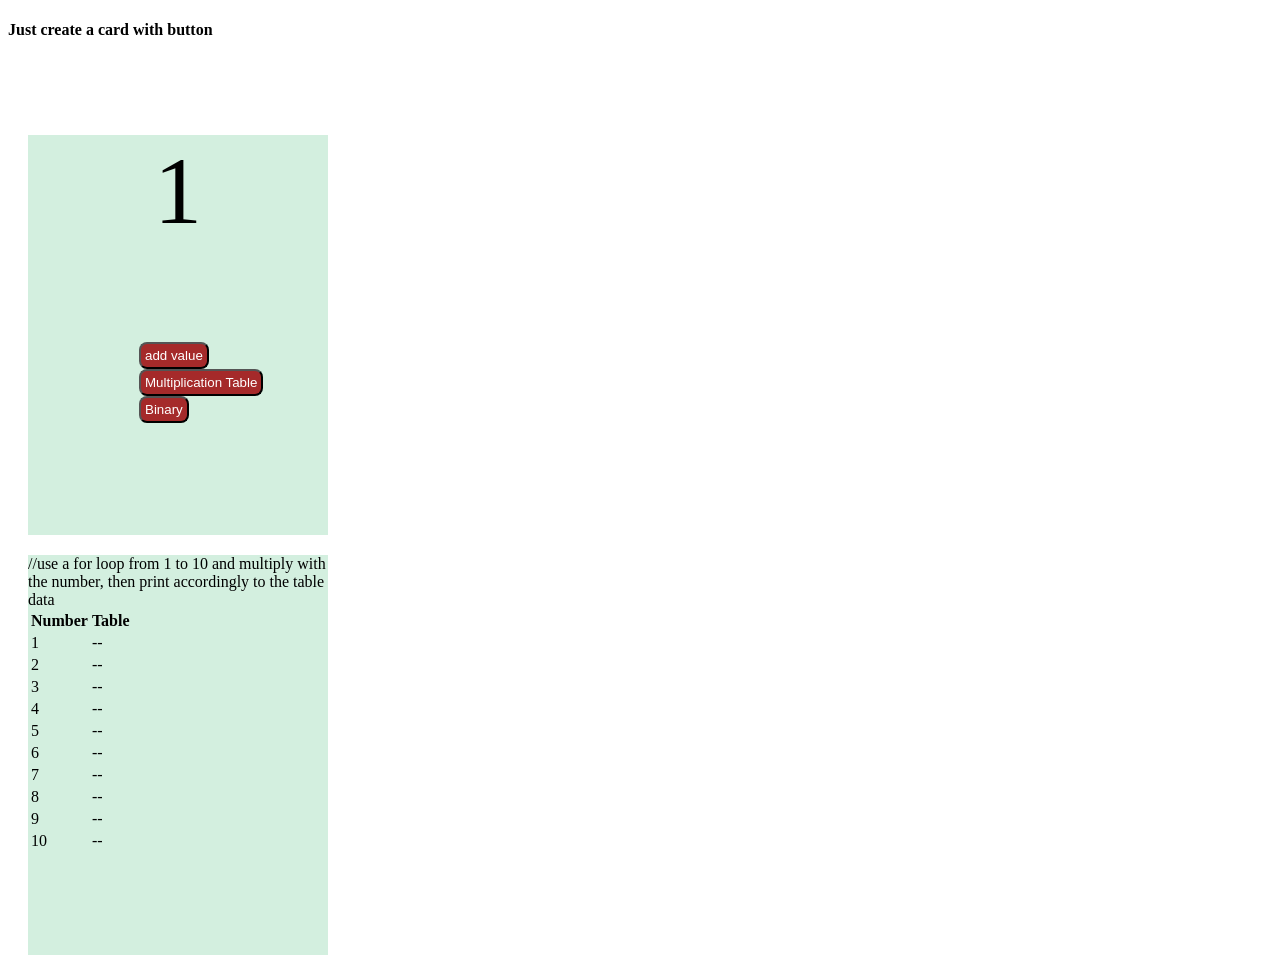
<file: index.html>
<!DOCTYPE html>
<html>
    <head>
        <title>

        </title>
        <link rel="stylesheet" href="style.css" />
    </head>
    <body>
        <h4>Just create a card with button</h4>
        <div class="card">
            <p id="changeP">0</p>
            <button type="button" id="addButton"> add counter</button>
            <button type="button" id="MultiplicationButton"> Multiplication Table</button>
            <button type="button" id="BinaryButton"> Binary</button>
            <p id="table"></p>
        </div>

        <div class="card">
            <table>
                <thead>
                    <tr>
                        <th>Number</th>
                        <th id = tableSetting>Table</th>
                    </tr>
                </thead>
                <tbody id="tableBody">
                    <tr><td>1</td> <td> --</td> </tr>
                    <tr><td>2</td> <td> --</td> </tr>
                    <tr><td>3</td> <td> --</td> </tr>
                    <tr><td>4</td> <td> --</td> </tr>
                    <tr><td>5</td> <td> --</td> </tr>
                    <tr><td>6</td> <td> --</td> </tr>
                    <tr><td>7</td> <td> --</td> </tr>
                    <tr><td>8</td> <td> --</td> </tr>
                    <tr><td>9</td> <td> --</td> </tr>
                    <tr><td>10</td> <td> --</td> </tr>
//use a for loop from 1 to 10 and multiply with the number, then print accordingly to the table data
                </tbody>
            </table>
        </div>

        
        <script src="script.js"></script>
    </body>
</html>
</file>
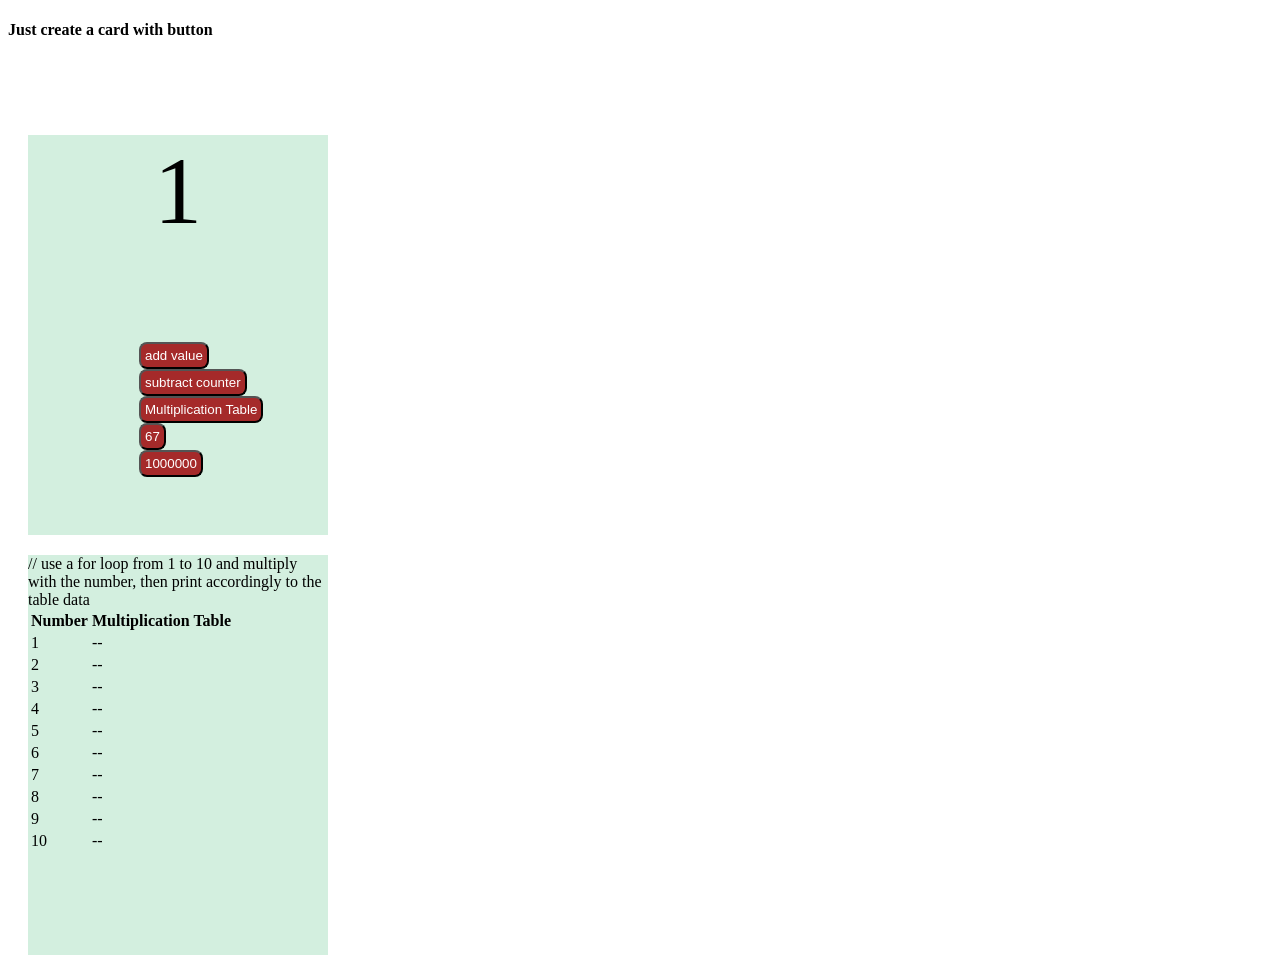
<file: copied code/index.html>
<!DOCTYPE html>
<html>
    <head>
        <title>

        </title>
        <link rel="stylesheet" href="style.css"/>
    </head>
    <body>
       <h4> Just create a card with button </h4>
       <div class="card">
        <p id="changeP"> 0 </p>
        <button type="button" id="addButton"> add counter</button>
        <button type="button" id="subtractButton"> subtract counter</button>
        <button type="button" id="MultiplicationButton">Multiplication Table</button>
        <button type="button" id="67Button">67</button>
        <button type="button" id="1000000Button">1000000</button>
    </div>
    <div class="card">
        <table>
            <thead>
                <tr>
                    <th>Number</th>
                    <th>Multiplication Table</th>
                </tr>
            </thead>
            <tbody id="tableBody">
                <tr><td>1</td> <td id="td1"> --</td> </tr>
                <tr><td>2</td> <td id="td2"> --</td> </tr>
                <tr><td>3</td> <td id="td3"> --</td> </tr>
                <tr><td>4</td> <td id="td4"> --</td> </tr>
                <tr><td>5</td> <td id="td5"> --</td> </tr>
                <tr><td>6</td> <td id="td6"> --</td> </tr>
                <tr><td>7</td> <td id="td7"> --</td> </tr>
                <tr><td>8</td> <td id="td8"> --</td> </tr>
                <tr><td>9</td> <td id="td9"> --</td> </tr>
                <tr><td>10</td> <td id="td10"> --</td> </tr>
// use a for loop from 1 to 10 and multiply with the number, then print accordingly to the table data
            </tbody>
        </table>
    </div>

      
       <script src="script.js"></script>
    </body>
</html>
</file>
<file: style.css>
.card{
    background-color:#d3efdf;
    width:300px;
    height:400px;
    margin:20px;
}

.card p{
    font-size:96px;
    text-align:center;
    transform:uppercase;
}

.card button{
    background-color: brown;
    color:#ffffff;
    padding:4px;
    border-radius:8px;
    margin-left:37%;
    margin-right:auto;
}

#table{
    font-size :14px;
}
</file>
<file: copied code/style.css>
.card{
    background-color: #d3efdf;
    width:300px;
    height:400px;
    margin: 20px;
  }
  
  .card p{
    font-size:96px;
    text-align: center;
    transform: uppercase;
  }
  
  .card button{
    background-color: brown;
    color:#ffffff;
    padding:4px;
    border-radius: 8px;
    margin-left:37%;
    margin-right:auto;
  }
  #table{
    font-size: 14px;
  }
</file>
